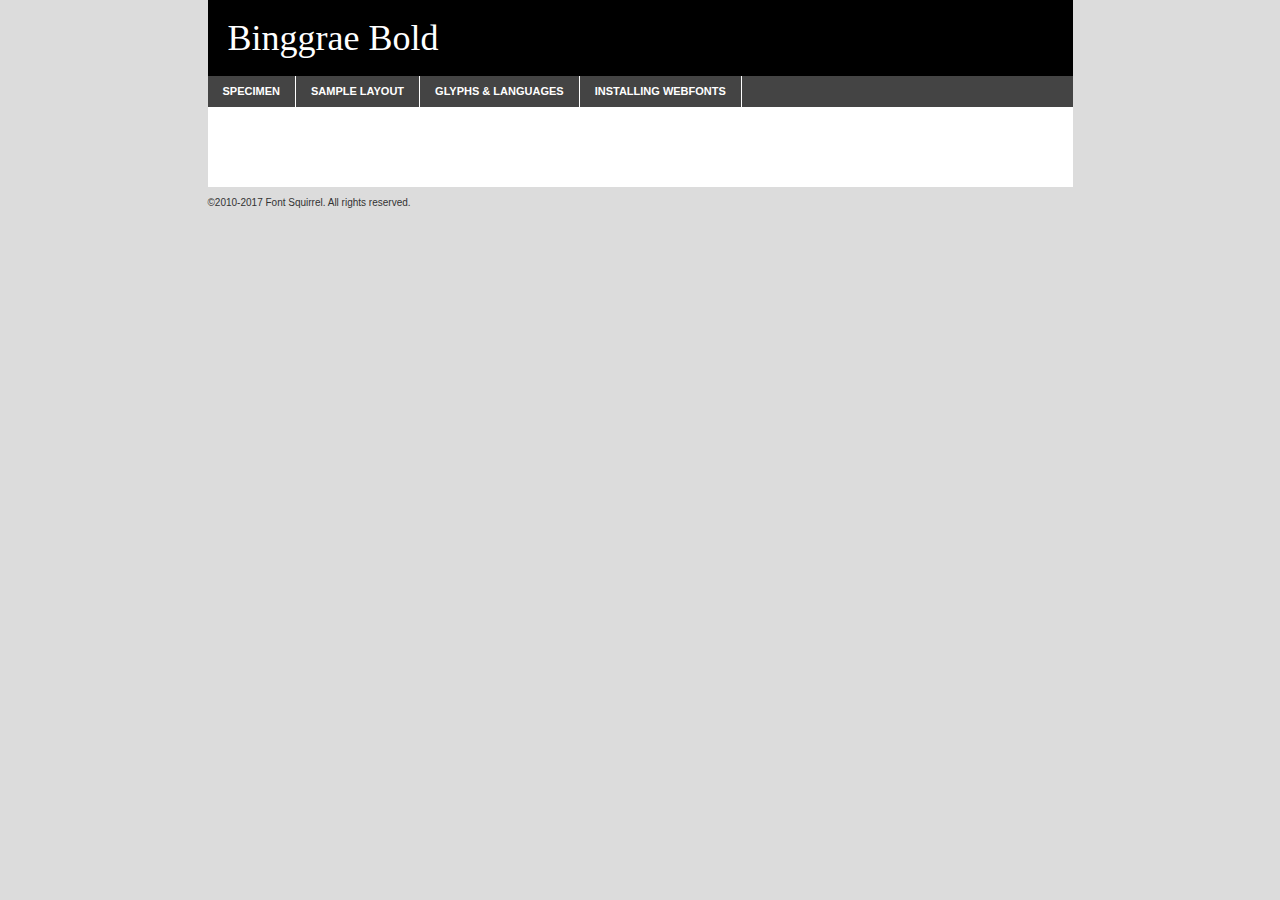
<file: css/font/binggrae-bold-demo.html>
<!DOCTYPE html PUBLIC "-//W3C//DTD XHTML 1.0 Transitional//EN"
        "http://www.w3.org/TR/xhtml1/DTD/xhtml1-transitional.dtd">

<html xmlns="http://www.w3.org/1999/xhtml" xml:lang="en" lang="en">
<head>
    <meta http-equiv="Content-Type" content="text/html; charset=utf-8"/>
    <script src="http://ajax.googleapis.com/ajax/libs/jquery/1.7.2/jquery.min.js" type="text/javascript" charset="utf-8"></script>
    <script type="text/javascript">
		(function($) {
			$.fn.easyTabs = function(option) {
				var param = jQuery.extend({ fadeSpeed: 'fast', defaultContent: 1, activeClass: 'active' }, option);
				$(this).each(function() {
					var thisId = '#' + this.id;
					if ( param.defaultContent == '' )
					{
						param.defaultContent = 1;
					}
					if ( typeof param.defaultContent == 'number' )
					{
						var defaultTab = $(thisId + ' .tabs li:eq(' + (param.defaultContent - 1) + ') a').attr('href').substr(1);
					}
					else
					{
						var defaultTab = param.defaultContent;
					}
					$(thisId + ' .tabs li a').each(function() {
						var tabToHide = $(this).attr('href').substr(1);
						$('#' + tabToHide).addClass('easytabs-tab-content');
					});
					hideAll();
					changeContent(defaultTab);

					function hideAll() {$(thisId + ' .easytabs-tab-content').hide();}

					function changeContent(tabId)
					{
						hideAll();
						$(thisId + ' .tabs li').removeClass(param.activeClass);
						$(thisId + ' .tabs li a[href=#' + tabId + ']').closest('li').addClass(param.activeClass);
						if ( param.fadeSpeed != 'none' )
						{
							$(thisId + ' #' + tabId).fadeIn(param.fadeSpeed);
						}
						else
						{
							$(thisId + ' #' + tabId).show();
						}
					}

					$(thisId + ' .tabs li').click(function() {
						var tabId = $(this).find('a').attr('href').substr(1);
						changeContent(tabId);
						return false;
					});
				});
			}
		})(jQuery);
    </script>
    <link rel="stylesheet" href="specimen_files/specimen_stylesheet.css" type="text/css" charset="utf-8"/>
    <link rel="stylesheet" href="stylesheet.css" type="text/css" charset="utf-8"/>

    <style type="text/css">
        		body {
			font-family: 'binggraebold';
        		}

            </style>

    <title>Binggrae Bold Specimen</title>


    <script type="text/javascript" charset="utf-8">
		$(document).ready(function() {
			$('#container').easyTabs({ defaultContent: 1 });
		});
    </script>
</head>

<body>
<div id="container">
    <div id="header">
		Binggrae Bold    </div>
    <ul class="tabs">
        <li><a href="#specimen">Specimen</a></li>
        <li><a href="#layout">Sample Layout</a></li>
		        <li><a href="#glyphs">Glyphs &amp; Languages</a></li>
        <li><a href="#installing">Installing Webfonts</a></li>

    </ul>

    <div id="main_content">


        <div id="specimen">

            <div class="section">
                <div class="grid12 firstcol">
                    <div class="huge">AaBb</div>
                </div>
            </div>

            <div class="section">
                <div class="glyph_range">A&#x200B;B&#x200b;C&#x200b;D&#x200b;E&#x200b;F&#x200b;G&#x200b;H&#x200b;I&#x200b;J&#x200b;K&#x200b;L&#x200b;M&#x200b;N&#x200b;O&#x200b;P&#x200b;Q&#x200b;R&#x200b;S&#x200b;T&#x200b;U&#x200b;V&#x200b;W&#x200b;X&#x200b;Y&#x200b;Z&#x200b;a&#x200b;b&#x200b;c&#x200b;d&#x200b;e&#x200b;f&#x200b;g&#x200b;h&#x200b;i&#x200b;j&#x200b;k&#x200b;l&#x200b;m&#x200b;n&#x200b;o&#x200b;p&#x200b;q&#x200b;r&#x200b;s&#x200b;t&#x200b;u&#x200b;v&#x200b;w&#x200b;x&#x200b;y&#x200b;z&#x200b;1&#x200b;2&#x200b;3&#x200b;4&#x200b;5&#x200b;6&#x200b;7&#x200b;8&#x200b;9&#x200b;0&#x200b;&amp;&#x200b;.&#x200b;,&#x200b;?&#x200b;!&#x200b;&#64;&#x200b;(&#x200b;)&#x200b;#&#x200b;$&#x200b;%&#x200b;*&#x200b;+&#x200b;-&#x200b;=&#x200b;:&#x200b;;</div>
            </div>
            <div class="section">
                <div class="grid12 firstcol">
                    <table class="sample_table">
                        <tr>
                            <td>10</td>
                            <td class="size10">abcdefghijklmnopqrstuvwxyzABCDEFGHIJKLMNOPQRSTUVWXYZ0123456789abcdefghijklmnopqrstuvwxyzABCDEFGHIJKLMNOPQRSTUVWXYZ0123456789abcdefghijklmnopqrstuvwxyzABCDEFGHIJKLMNOPQRSTUVWXYZ</td>
                        </tr>
                        <tr>
                            <td>11</td>
                            <td class="size11">abcdefghijklmnopqrstuvwxyzABCDEFGHIJKLMNOPQRSTUVWXYZ0123456789abcdefghijklmnopqrstuvwxyzABCDEFGHIJKLMNOPQRSTUVWXYZ0123456789abcdefghijklmnopqrstuvwxyzABCDEFGHIJKLMNOPQRSTUVWXYZ</td>
                        </tr>
                        <tr>
                            <td>12</td>
                            <td class="size12">abcdefghijklmnopqrstuvwxyzABCDEFGHIJKLMNOPQRSTUVWXYZ0123456789abcdefghijklmnopqrstuvwxyzABCDEFGHIJKLMNOPQRSTUVWXYZ0123456789abcdefghijklmnopqrstuvwxyzABCDEFGHIJKLMNOPQRSTUVWXYZ</td>
                        </tr>
                        <tr>
                            <td>13</td>
                            <td class="size13">abcdefghijklmnopqrstuvwxyzABCDEFGHIJKLMNOPQRSTUVWXYZ0123456789abcdefghijklmnopqrstuvwxyzABCDEFGHIJKLMNOPQRSTUVWXYZ0123456789abcdefghijklmnopqrstuvwxyzABCDEFGHIJKLMNOPQRSTUVWXYZ</td>
                        </tr>
                        <tr>
                            <td>14</td>
                            <td class="size14">abcdefghijklmnopqrstuvwxyzABCDEFGHIJKLMNOPQRSTUVWXYZ0123456789abcdefghijklmnopqrstuvwxyzABCDEFGHIJKLMNOPQRSTUVWXYZ0123456789abcdefghijklmnopqrstuvwxyzABCDEFGHIJKLMNOPQRSTUVWXYZ</td>
                        </tr>
                        <tr>
                            <td>16</td>
                            <td class="size16">abcdefghijklmnopqrstuvwxyzABCDEFGHIJKLMNOPQRSTUVWXYZ0123456789abcdefghijklmnopqrstuvwxyzABCDEFGHIJKLMNOPQRSTUVWXYZ</td>
                        </tr>
                        <tr>
                            <td>18</td>
                            <td class="size18">abcdefghijklmnopqrstuvwxyzABCDEFGHIJKLMNOPQRSTUVWXYZ0123456789abcdefghijklmnopqrstuvwxyzABCDEFGHIJKLMNOPQRSTUVWXYZ</td>
                        </tr>
                        <tr>
                            <td>20</td>
                            <td class="size20">abcdefghijklmnopqrstuvwxyzABCDEFGHIJKLMNOPQRSTUVWXYZ0123456789abcdefghijklmnopqrstuvwxyzABCDEFGHIJKLMNOPQRSTUVWXYZ</td>
                        </tr>
                        <tr>
                            <td>24</td>
                            <td class="size24">abcdefghijklmnopqrstuvwxyzABCDEFGHIJKLMNOPQRSTUVWXYZ0123456789abcdefghijklmnopqrstuvwxyzABCDEFGHIJKLMNOPQRSTUVWXYZ</td>
                        </tr>
                        <tr>
                            <td>30</td>
                            <td class="size30">abcdefghijklmnopqrstuvwxyzABCDEFGHIJKLMNOPQRSTUVWXYZ0123456789abcdefghijklmnopqrstuvwxyzABCDEFGHIJKLMNOPQRSTUVWXYZ</td>
                        </tr>
                        <tr>
                            <td>36</td>
                            <td class="size36">abcdefghijklmnopqrstuvwxyzABCDEFGHIJKLMNOPQRSTUVWXYZ0123456789abcdefghijklmnopqrstuvwxyzABCDEFGHIJKLMNOPQRSTUVWXYZ</td>
                        </tr>
                        <tr>
                            <td>48</td>
                            <td class="size48">abcdefghijklmnopqrstuvwxyzABCDEFGHIJKLMNOPQRSTUVWXYZ0123456789abcdefghijklmnopqrstuvwxyzABCDEFGHIJKLMNOPQRSTUVWXYZ</td>
                        </tr>
                        <tr>
                            <td>60</td>
                            <td class="size60">abcdefghijklmnopqrstuvwxyzABCDEFGHIJKLMNOPQRSTUVWXYZ0123456789abcdefghijklmnopqrstuvwxyzABCDEFGHIJKLMNOPQRSTUVWXYZ</td>
                        </tr>
                        <tr>
                            <td>72</td>
                            <td class="size72">abcdefghijklmnopqrstuvwxyzABCDEFGHIJKLMNOPQRSTUVWXYZ0123456789abcdefghijklmnopqrstuvwxyzABCDEFGHIJKLMNOPQRSTUVWXYZ</td>
                        </tr>
                        <tr>
                            <td>90</td>
                            <td class="size90">abcdefghijklmnopqrstuvwxyzABCDEFGHIJKLMNOPQRSTUVWXYZ0123456789abcdefghijklmnopqrstuvwxyzABCDEFGHIJKLMNOPQRSTUVWXYZ</td>
                        </tr>
                    </table>

                </div>

            </div>


            <div class="section" id="bodycomparison">


                <div id="xheight">
                    <div class="fontbody">&#x25FC;&#x25FC;&#x25FC;&#x25FC;&#x25FC;&#x25FC;&#x25FC;&#x25FC;&#x25FC;&#x25FC;&#x25FC;&#x25FC;&#x25FC;&#x25FC;&#x25FC;&#x25FC;&#x25FC;&#x25FC;&#x25FC;&#x25FC;&#x25FC;&#x25FC;&#x25FC;&#x25FC;&#x25FC;&#x25FC;&#x25FC;&#x25FC;&#x25FC;&#x25FC;&#x25FC;&#x25FC;&#x25FC;&#x25FC;&#x25FC;&#x25FC;&#x25FC;&#x25FC;&#x25FC;&#x25FC;&#x25FC;&#x25FC;&#x25FC;&#x25FC;&#x25FC;&#x25FC;&#x25FC;&#x25FC;&#x25FC;&#x25FC;&#x25FC;&#x25FC;&#x25FC;&#x25FC;&#x25FC;&#x25FC;&#x25FC;&#x25FC;&#x25FC;&#x25FC;&#x25FC;&#x25FC;&#x25FC;&#x25FC;&#x25FC;&#x25FC;&#x25FC;&#x25FC;&#x25FC;&#x25FC;&#x25FC;&#x25FC;&#x25FC;&#x25FC;&#x25FC;&#x25FC;&#x25FC;&#x25FC;&#x25FC;&#x25FC;&#x25FC;&#x25FC;&#x25FC;&#x25FC;&#x25FC;&#x25FC;&#x25FC;&#x25FC;&#x25FC;&#x25FC;&#x25FC;&#x25FC;&#x25FC;&#x25FC;&#x25FC;&#x25FC;&#x25FC;&#x25FC;&#x25FC;body</div>
                    <div class="arialbody">body</div>
                    <div class="verdanabody">body</div>
                    <div class="georgiabody">body</div>
                </div>
                <div class="fontbody" style="z-index:1">
                    body<span>Binggrae Bold</span>
                </div>
                <div class="arialbody" style="z-index:1">
                    body<span>Arial</span>
                </div>
                <div class="verdanabody" style="z-index:1">
                    body<span>Verdana</span>
                </div>
                <div class="georgiabody" style="z-index:1">
                    body<span>Georgia</span>
                </div>


            </div>


            <div class="section psample psample_row1" id="">

                <div class="grid2 firstcol">
                    <p class="size10"><span>10.</span>Aenean lacinia bibendum nulla sed consectetur. Fusce dapibus, tellus ac cursus commodo, tortor mauris condimentum nibh, ut fermentum massa justo sit amet risus. Nullam id dolor id nibh ultricies vehicula ut id elit. Cum sociis natoque penatibus et magnis dis parturient montes, nascetur ridiculus mus. Nulla vitae elit libero, a pharetra augue.</p>

                </div>
                <div class="grid3">
                    <p class="size11"><span>11.</span>Aenean lacinia bibendum nulla sed consectetur. Fusce dapibus, tellus ac cursus commodo, tortor mauris condimentum nibh, ut fermentum massa justo sit amet risus. Nullam id dolor id nibh ultricies vehicula ut id elit. Cum sociis natoque penatibus et magnis dis parturient montes, nascetur ridiculus mus. Nulla vitae elit libero, a pharetra augue.</p>

                </div>
                <div class="grid3">
                    <p class="size12"><span>12.</span>Aenean lacinia bibendum nulla sed consectetur. Fusce dapibus, tellus ac cursus commodo, tortor mauris condimentum nibh, ut fermentum massa justo sit amet risus. Nullam id dolor id nibh ultricies vehicula ut id elit. Cum sociis natoque penatibus et magnis dis parturient montes, nascetur ridiculus mus. Nulla vitae elit libero, a pharetra augue.</p>

                </div>
                <div class="grid4">
                    <p class="size13"><span>13.</span>Aenean lacinia bibendum nulla sed consectetur. Fusce dapibus, tellus ac cursus commodo, tortor mauris condimentum nibh, ut fermentum massa justo sit amet risus. Nullam id dolor id nibh ultricies vehicula ut id elit. Cum sociis natoque penatibus et magnis dis parturient montes, nascetur ridiculus mus. Nulla vitae elit libero, a pharetra augue.</p>

                </div>
                <div class="white_blend"></div>

            </div>
            <div class="section psample psample_row2" id="">
                <div class="grid3 firstcol">
                    <p class="size14"><span>14.</span>Aenean lacinia bibendum nulla sed consectetur. Fusce dapibus, tellus ac cursus commodo, tortor mauris condimentum nibh, ut fermentum massa justo sit amet risus. Nullam id dolor id nibh ultricies vehicula ut id elit. Cum sociis natoque penatibus et magnis dis parturient montes, nascetur ridiculus mus. Nulla vitae elit libero, a pharetra augue.</p>

                </div>
                <div class="grid4">
                    <p class="size16"><span>16.</span>Aenean lacinia bibendum nulla sed consectetur. Fusce dapibus, tellus ac cursus commodo, tortor mauris condimentum nibh, ut fermentum massa justo sit amet risus. Nullam id dolor id nibh ultricies vehicula ut id elit. Cum sociis natoque penatibus et magnis dis parturient montes, nascetur ridiculus mus. Nulla vitae elit libero, a pharetra augue.</p>

                </div>
                <div class="grid5">
                    <p class="size18"><span>18.</span>Aenean lacinia bibendum nulla sed consectetur. Fusce dapibus, tellus ac cursus commodo, tortor mauris condimentum nibh, ut fermentum massa justo sit amet risus. Nullam id dolor id nibh ultricies vehicula ut id elit. Cum sociis natoque penatibus et magnis dis parturient montes, nascetur ridiculus mus. Nulla vitae elit libero, a pharetra augue.</p>

                </div>

                <div class="white_blend"></div>

            </div>

            <div class="section psample psample_row3" id="">
                <div class="grid5 firstcol">
                    <p class="size20"><span>20.</span>Aenean lacinia bibendum nulla sed consectetur. Fusce dapibus, tellus ac cursus commodo, tortor mauris condimentum nibh, ut fermentum massa justo sit amet risus. Nullam id dolor id nibh ultricies vehicula ut id elit. Cum sociis natoque penatibus et magnis dis parturient montes, nascetur ridiculus mus. Nulla vitae elit libero, a pharetra augue.</p>
                </div>
                <div class="grid7">
                    <p class="size24"><span>24.</span>Aenean lacinia bibendum nulla sed consectetur. Fusce dapibus, tellus ac cursus commodo, tortor mauris condimentum nibh, ut fermentum massa justo sit amet risus. Nullam id dolor id nibh ultricies vehicula ut id elit. Cum sociis natoque penatibus et magnis dis parturient montes, nascetur ridiculus mus. Nulla vitae elit libero, a pharetra augue.</p>
                </div>

                <div class="white_blend"></div>

            </div>

            <div class="section psample psample_row4" id="">
                <div class="grid12 firstcol">
                    <p class="size30"><span>30.</span>Aenean lacinia bibendum nulla sed consectetur. Fusce dapibus, tellus ac cursus commodo, tortor mauris condimentum nibh, ut fermentum massa justo sit amet risus. Nullam id dolor id nibh ultricies vehicula ut id elit. Cum sociis natoque penatibus et magnis dis parturient montes, nascetur ridiculus mus. Nulla vitae elit libero, a pharetra augue.</p>
                </div>
                <div class="white_blend"></div>

            </div>


            <div class="section psample psample_row1 fullreverse">
                <div class="grid2 firstcol">
                    <p class="size10"><span>10.</span>Aenean lacinia bibendum nulla sed consectetur. Fusce dapibus, tellus ac cursus commodo, tortor mauris condimentum nibh, ut fermentum massa justo sit amet risus. Nullam id dolor id nibh ultricies vehicula ut id elit. Cum sociis natoque penatibus et magnis dis parturient montes, nascetur ridiculus mus. Nulla vitae elit libero, a pharetra augue.</p>

                </div>
                <div class="grid3">
                    <p class="size11"><span>11.</span>Aenean lacinia bibendum nulla sed consectetur. Fusce dapibus, tellus ac cursus commodo, tortor mauris condimentum nibh, ut fermentum massa justo sit amet risus. Nullam id dolor id nibh ultricies vehicula ut id elit. Cum sociis natoque penatibus et magnis dis parturient montes, nascetur ridiculus mus. Nulla vitae elit libero, a pharetra augue.</p>

                </div>
                <div class="grid3">
                    <p class="size12"><span>12.</span>Aenean lacinia bibendum nulla sed consectetur. Fusce dapibus, tellus ac cursus commodo, tortor mauris condimentum nibh, ut fermentum massa justo sit amet risus. Nullam id dolor id nibh ultricies vehicula ut id elit. Cum sociis natoque penatibus et magnis dis parturient montes, nascetur ridiculus mus. Nulla vitae elit libero, a pharetra augue.</p>

                </div>
                <div class="grid4">
                    <p class="size13"><span>13.</span>Aenean lacinia bibendum nulla sed consectetur. Fusce dapibus, tellus ac cursus commodo, tortor mauris condimentum nibh, ut fermentum massa justo sit amet risus. Nullam id dolor id nibh ultricies vehicula ut id elit. Cum sociis natoque penatibus et magnis dis parturient montes, nascetur ridiculus mus. Nulla vitae elit libero, a pharetra augue.</p>

                </div>
                <div class="black_blend"></div>

            </div>

            <div class="section psample psample_row2 fullreverse">
                <div class="grid3 firstcol">
                    <p class="size14"><span>14.</span>Aenean lacinia bibendum nulla sed consectetur. Fusce dapibus, tellus ac cursus commodo, tortor mauris condimentum nibh, ut fermentum massa justo sit amet risus. Nullam id dolor id nibh ultricies vehicula ut id elit. Cum sociis natoque penatibus et magnis dis parturient montes, nascetur ridiculus mus. Nulla vitae elit libero, a pharetra augue.</p>

                </div>
                <div class="grid4">
                    <p class="size16"><span>16.</span>Aenean lacinia bibendum nulla sed consectetur. Fusce dapibus, tellus ac cursus commodo, tortor mauris condimentum nibh, ut fermentum massa justo sit amet risus. Nullam id dolor id nibh ultricies vehicula ut id elit. Cum sociis natoque penatibus et magnis dis parturient montes, nascetur ridiculus mus. Nulla vitae elit libero, a pharetra augue.</p>

                </div>
                <div class="grid5">
                    <p class="size18"><span>18.</span>Aenean lacinia bibendum nulla sed consectetur. Fusce dapibus, tellus ac cursus commodo, tortor mauris condimentum nibh, ut fermentum massa justo sit amet risus. Nullam id dolor id nibh ultricies vehicula ut id elit. Cum sociis natoque penatibus et magnis dis parturient montes, nascetur ridiculus mus. Nulla vitae elit libero, a pharetra augue.</p>

                </div>
                <div class="black_blend"></div>

            </div>

            <div class="section psample fullreverse psample_row3" id="">
                <div class="grid5 firstcol">
                    <p class="size20"><span>20.</span>Aenean lacinia bibendum nulla sed consectetur. Fusce dapibus, tellus ac cursus commodo, tortor mauris condimentum nibh, ut fermentum massa justo sit amet risus. Nullam id dolor id nibh ultricies vehicula ut id elit. Cum sociis natoque penatibus et magnis dis parturient montes, nascetur ridiculus mus. Nulla vitae elit libero, a pharetra augue.</p>
                </div>
                <div class="grid7">
                    <p class="size24"><span>24.</span>Aenean lacinia bibendum nulla sed consectetur. Fusce dapibus, tellus ac cursus commodo, tortor mauris condimentum nibh, ut fermentum massa justo sit amet risus. Nullam id dolor id nibh ultricies vehicula ut id elit. Cum sociis natoque penatibus et magnis dis parturient montes, nascetur ridiculus mus. Nulla vitae elit libero, a pharetra augue.</p>
                </div>

                <div class="black_blend"></div>

            </div>

            <div class="section psample fullreverse psample_row4" id="" style="border-bottom: 20px #000 solid;">
                <div class="grid12 firstcol">
                    <p class="size30"><span>30.</span>Aenean lacinia bibendum nulla sed consectetur. Fusce dapibus, tellus ac cursus commodo, tortor mauris condimentum nibh, ut fermentum massa justo sit amet risus. Nullam id dolor id nibh ultricies vehicula ut id elit. Cum sociis natoque penatibus et magnis dis parturient montes, nascetur ridiculus mus. Nulla vitae elit libero, a pharetra augue.</p>
                </div>
                <div class="black_blend"></div>

            </div>


        </div>

        <div id="layout">

            <div class="section">

                <div class="grid12 firstcol">
                    <h1>Lorem Ipsum Dolor</h1>
                    <h2>Etiam porta sem malesuada magna mollis euismod</h2>

                    <p class="byline">By <a href="#link">Aenean Lacinia</a></p>
                </div>
            </div>
            <div class="section">
                <div class="grid8 firstcol">
                    <p class="large">Donec sed odio dui. Morbi leo risus, porta ac consectetur ac, vestibulum at eros. Fusce dapibus, tellus ac cursus commodo, tortor mauris condimentum nibh, ut fermentum massa justo sit amet risus. </p>


                    <h3>Pellentesque ornare sem</h3>

                    <p>Maecenas sed diam eget risus varius blandit sit amet non magna. Maecenas faucibus mollis interdum. Donec ullamcorper nulla non metus auctor fringilla. Nullam id dolor id nibh ultricies vehicula ut id elit. Nullam id dolor id nibh ultricies vehicula ut id elit. </p>

                    <p>Aenean eu leo quam. Pellentesque ornare sem lacinia quam venenatis vestibulum. Lorem ipsum dolor sit amet, consectetur adipiscing elit. Cum sociis natoque penatibus et magnis dis parturient montes, nascetur ridiculus mus. </p>

                    <p>Nulla vitae elit libero, a pharetra augue. Praesent commodo cursus magna, vel scelerisque nisl consectetur et. Aenean lacinia bibendum nulla sed consectetur. </p>

                    <p>Nullam quis risus eget urna mollis ornare vel eu leo. Nullam quis risus eget urna mollis ornare vel eu leo. Maecenas sed diam eget risus varius blandit sit amet non magna. Donec ullamcorper nulla non metus auctor fringilla. </p>

                    <h3>Cras mattis consectetur</h3>

                    <p>Aenean eu leo quam. Pellentesque ornare sem lacinia quam venenatis vestibulum. Aenean lacinia bibendum nulla sed consectetur. Integer posuere erat a ante venenatis dapibus posuere velit aliquet. Cras mattis consectetur purus sit amet fermentum. </p>

                    <p>Nullam id dolor id nibh ultricies vehicula ut id elit. Nullam quis risus eget urna mollis ornare vel eu leo. Cras mattis consectetur purus sit amet fermentum.</p>
                </div>

                <div class="grid4 sidebar">

                    <div class="box reverse">
                        <p class="last">Nullam quis risus eget urna mollis ornare vel eu leo. Donec ullamcorper nulla non metus auctor fringilla. Cras mattis consectetur purus sit amet fermentum. Sed posuere consectetur est at lobortis. Lorem ipsum dolor sit amet, consectetur adipiscing elit. </p>
                    </div>

                    <p class="caption">Maecenas sed diam eget risus varius.</p>

                    <p>Vestibulum id ligula porta felis euismod semper. Integer posuere erat a ante venenatis dapibus posuere velit aliquet. Vestibulum id ligula porta felis euismod semper. Sed posuere consectetur est at lobortis. Maecenas sed diam eget risus varius blandit sit amet non magna. Fusce dapibus, tellus ac cursus commodo, tortor mauris condimentum nibh, ut fermentum massa justo sit amet risus. </p>


                    <p>Duis mollis, est non commodo luctus, nisi erat porttitor ligula, eget lacinia odio sem nec elit. Aenean lacinia bibendum nulla sed consectetur. Vivamus sagittis lacus vel augue laoreet rutrum faucibus dolor auctor. Aenean lacinia bibendum nulla sed consectetur. Nullam quis risus eget urna mollis ornare vel eu leo. </p>

                    <p>Praesent commodo cursus magna, vel scelerisque nisl consectetur et. Donec ullamcorper nulla non metus auctor fringilla. Maecenas faucibus mollis interdum. Fusce dapibus, tellus ac cursus commodo, tortor mauris condimentum nibh, ut fermentum massa justo sit amet risus. </p>

                </div>
            </div>

        </div>


		

        <div id="glyphs">
            <div class="section">
                <div class="grid12 firstcol">

                    <h1>Language Support</h1>
                    <p>The subset of Binggrae Bold in this kit supports the following languages:<br/>

						Demo                    </p>
                    <h1>Glyph Chart</h1>
                    <p>The subset of Binggrae Bold in this kit includes all the glyphs listed below. Unicode entities are included above each glyph to help you insert individual characters into your layout.</p>
                    <div id="glyph_chart">

																				                                <div><p>&amp;#13;</p>&#13;</div>
																				                                <div><p>&amp;#33;</p>&#33;</div>
																				                                <div><p>&amp;#34;</p>&#34;</div>
																				                                <div><p>&amp;#35;</p>&#35;</div>
																				                                <div><p>&amp;#36;</p>&#36;</div>
																				                                <div><p>&amp;#37;</p>&#37;</div>
																				                                <div><p>&amp;#38;</p>&#38;</div>
																				                                <div><p>&amp;#39;</p>&#39;</div>
																				                                <div><p>&amp;#40;</p>&#40;</div>
																				                                <div><p>&amp;#41;</p>&#41;</div>
																				                                <div><p>&amp;#42;</p>&#42;</div>
																				                                <div><p>&amp;#43;</p>&#43;</div>
																				                                <div><p>&amp;#44;</p>&#44;</div>
																				                                <div><p>&amp;#45;</p>&#45;</div>
																				                                <div><p>&amp;#46;</p>&#46;</div>
																				                                <div><p>&amp;#47;</p>&#47;</div>
																				                                <div><p>&amp;#48;</p>&#48;</div>
																				                                <div><p>&amp;#49;</p>&#49;</div>
																				                                <div><p>&amp;#50;</p>&#50;</div>
																				                                <div><p>&amp;#51;</p>&#51;</div>
																				                                <div><p>&amp;#52;</p>&#52;</div>
																				                                <div><p>&amp;#53;</p>&#53;</div>
																				                                <div><p>&amp;#54;</p>&#54;</div>
																				                                <div><p>&amp;#55;</p>&#55;</div>
																				                                <div><p>&amp;#56;</p>&#56;</div>
																				                                <div><p>&amp;#57;</p>&#57;</div>
																				                                <div><p>&amp;#58;</p>&#58;</div>
																				                                <div><p>&amp;#59;</p>&#59;</div>
																				                                <div><p>&amp;#60;</p>&#60;</div>
																				                                <div><p>&amp;#61;</p>&#61;</div>
																				                                <div><p>&amp;#62;</p>&#62;</div>
																				                                <div><p>&amp;#63;</p>&#63;</div>
																				                                <div><p>&amp;#64;</p>&#64;</div>
																				                                <div><p>&amp;#65;</p>&#65;</div>
																				                                <div><p>&amp;#66;</p>&#66;</div>
																				                                <div><p>&amp;#67;</p>&#67;</div>
																				                                <div><p>&amp;#68;</p>&#68;</div>
																				                                <div><p>&amp;#69;</p>&#69;</div>
																				                                <div><p>&amp;#70;</p>&#70;</div>
																				                                <div><p>&amp;#71;</p>&#71;</div>
																				                                <div><p>&amp;#72;</p>&#72;</div>
																				                                <div><p>&amp;#73;</p>&#73;</div>
																				                                <div><p>&amp;#74;</p>&#74;</div>
																				                                <div><p>&amp;#75;</p>&#75;</div>
																				                                <div><p>&amp;#76;</p>&#76;</div>
																				                                <div><p>&amp;#77;</p>&#77;</div>
																				                                <div><p>&amp;#78;</p>&#78;</div>
																				                                <div><p>&amp;#79;</p>&#79;</div>
																				                                <div><p>&amp;#80;</p>&#80;</div>
																				                                <div><p>&amp;#81;</p>&#81;</div>
																				                                <div><p>&amp;#82;</p>&#82;</div>
																				                                <div><p>&amp;#83;</p>&#83;</div>
																				                                <div><p>&amp;#84;</p>&#84;</div>
																				                                <div><p>&amp;#85;</p>&#85;</div>
																				                                <div><p>&amp;#86;</p>&#86;</div>
																				                                <div><p>&amp;#87;</p>&#87;</div>
																				                                <div><p>&amp;#88;</p>&#88;</div>
																				                                <div><p>&amp;#89;</p>&#89;</div>
																				                                <div><p>&amp;#90;</p>&#90;</div>
																				                                <div><p>&amp;#91;</p>&#91;</div>
																				                                <div><p>&amp;#92;</p>&#92;</div>
																				                                <div><p>&amp;#93;</p>&#93;</div>
																				                                <div><p>&amp;#94;</p>&#94;</div>
																				                                <div><p>&amp;#95;</p>&#95;</div>
																				                                <div><p>&amp;#96;</p>&#96;</div>
																				                                <div><p>&amp;#97;</p>&#97;</div>
																				                                <div><p>&amp;#98;</p>&#98;</div>
																				                                <div><p>&amp;#99;</p>&#99;</div>
																				                                <div><p>&amp;#100;</p>&#100;</div>
																				                                <div><p>&amp;#101;</p>&#101;</div>
																				                                <div><p>&amp;#102;</p>&#102;</div>
																				                                <div><p>&amp;#103;</p>&#103;</div>
																				                                <div><p>&amp;#104;</p>&#104;</div>
																				                                <div><p>&amp;#105;</p>&#105;</div>
																				                                <div><p>&amp;#106;</p>&#106;</div>
																				                                <div><p>&amp;#107;</p>&#107;</div>
																				                                <div><p>&amp;#108;</p>&#108;</div>
																				                                <div><p>&amp;#109;</p>&#109;</div>
																				                                <div><p>&amp;#110;</p>&#110;</div>
																				                                <div><p>&amp;#111;</p>&#111;</div>
																				                                <div><p>&amp;#112;</p>&#112;</div>
																				                                <div><p>&amp;#113;</p>&#113;</div>
																				                                <div><p>&amp;#114;</p>&#114;</div>
																				                                <div><p>&amp;#115;</p>&#115;</div>
																				                                <div><p>&amp;#116;</p>&#116;</div>
																				                                <div><p>&amp;#117;</p>&#117;</div>
																				                                <div><p>&amp;#118;</p>&#118;</div>
																				                                <div><p>&amp;#119;</p>&#119;</div>
																				                                <div><p>&amp;#120;</p>&#120;</div>
																				                                <div><p>&amp;#121;</p>&#121;</div>
																				                                <div><p>&amp;#122;</p>&#122;</div>
																				                                <div><p>&amp;#123;</p>&#123;</div>
																				                                <div><p>&amp;#124;</p>&#124;</div>
																				                                <div><p>&amp;#125;</p>&#125;</div>
																				                                <div><p>&amp;#126;</p>&#126;</div>
																				                                <div><p>&amp;#160;</p>&#160;</div>
																				                                <div><p>&amp;#161;</p>&#161;</div>
																				                                <div><p>&amp;#164;</p>&#164;</div>
																				                                <div><p>&amp;#167;</p>&#167;</div>
																				                                <div><p>&amp;#168;</p>&#168;</div>
																				                                <div><p>&amp;#169;</p>&#169;</div>
																				                                <div><p>&amp;#170;</p>&#170;</div>
																				                                <div><p>&amp;#173;</p>&#173;</div>
																				                                <div><p>&amp;#174;</p>&#174;</div>
																				                                <div><p>&amp;#176;</p>&#176;</div>
																				                                <div><p>&amp;#177;</p>&#177;</div>
																				                                <div><p>&amp;#178;</p>&#178;</div>
																				                                <div><p>&amp;#179;</p>&#179;</div>
																				                                <div><p>&amp;#180;</p>&#180;</div>
																				                                <div><p>&amp;#182;</p>&#182;</div>
																				                                <div><p>&amp;#184;</p>&#184;</div>
																				                                <div><p>&amp;#185;</p>&#185;</div>
																				                                <div><p>&amp;#186;</p>&#186;</div>
																				                                <div><p>&amp;#188;</p>&#188;</div>
																				                                <div><p>&amp;#189;</p>&#189;</div>
																				                                <div><p>&amp;#190;</p>&#190;</div>
																				                                <div><p>&amp;#191;</p>&#191;</div>
																				                                <div><p>&amp;#198;</p>&#198;</div>
																				                                <div><p>&amp;#208;</p>&#208;</div>
																				                                <div><p>&amp;#215;</p>&#215;</div>
																				                                <div><p>&amp;#216;</p>&#216;</div>
																				                                <div><p>&amp;#222;</p>&#222;</div>
																				                                <div><p>&amp;#223;</p>&#223;</div>
																				                                <div><p>&amp;#230;</p>&#230;</div>
																				                                <div><p>&amp;#240;</p>&#240;</div>
																				                                <div><p>&amp;#247;</p>&#247;</div>
																				                                <div><p>&amp;#248;</p>&#248;</div>
																				                                <div><p>&amp;#254;</p>&#254;</div>
																				                                <div><p>&amp;#338;</p>&#338;</div>
																				                                <div><p>&amp;#339;</p>&#339;</div>
																				                                <div><p>&amp;#732;</p>&#732;</div>
																				                                <div><p>&amp;#8192;</p>&#8192;</div>
																				                                <div><p>&amp;#8193;</p>&#8193;</div>
																				                                <div><p>&amp;#8194;</p>&#8194;</div>
																				                                <div><p>&amp;#8195;</p>&#8195;</div>
																				                                <div><p>&amp;#8196;</p>&#8196;</div>
																				                                <div><p>&amp;#8197;</p>&#8197;</div>
																				                                <div><p>&amp;#8198;</p>&#8198;</div>
																				                                <div><p>&amp;#8199;</p>&#8199;</div>
																				                                <div><p>&amp;#8200;</p>&#8200;</div>
																				                                <div><p>&amp;#8201;</p>&#8201;</div>
																				                                <div><p>&amp;#8202;</p>&#8202;</div>
																				                                <div><p>&amp;#8208;</p>&#8208;</div>
																				                                <div><p>&amp;#8209;</p>&#8209;</div>
																				                                <div><p>&amp;#8210;</p>&#8210;</div>
																				                                <div><p>&amp;#8211;</p>&#8211;</div>
																				                                <div><p>&amp;#8212;</p>&#8212;</div>
																				                                <div><p>&amp;#8216;</p>&#8216;</div>
																				                                <div><p>&amp;#8217;</p>&#8217;</div>
																				                                <div><p>&amp;#8220;</p>&#8220;</div>
																				                                <div><p>&amp;#8221;</p>&#8221;</div>
																				                                <div><p>&amp;#8239;</p>&#8239;</div>
																				                                <div><p>&amp;#8287;</p>&#8287;</div>
																				                                <div><p>&amp;#8364;</p>&#8364;</div>
																				                                <div><p>&amp;#8482;</p>&#8482;</div>
																				                                <div><p>&amp;#9724;</p>&#9724;</div>
																																													                    </div>
                </div>


            </div>
        </div>


        <div id="specs">

        </div>

        <div id="installing">
            <div class="section">
                <div class="grid7 firstcol">
                    <h1>Installing Webfonts</h1>

                    <p>Webfonts are supported by all major browser platforms but not all in the same way. There are currently four different font formats that must be included in order to target all browsers. This includes TTF, WOFF, EOT and SVG.</p>

                    <h2>1. Upload your webfonts</h2>
                    <p>You must upload your webfont kit to your website. They should be in or near the same directory as your CSS files.</p>

                    <h2>2. Include the webfont stylesheet</h2>
                    <p>A special CSS @font-face declaration helps the various browsers select the appropriate font it needs without causing you a bunch of headaches. Learn more about this syntax by reading the <a href="https://www.fontspring.com/blog/further-hardening-of-the-bulletproof-syntax">Fontspring blog post</a> about it. The code for it is as follows:</p>


                    <code>
                        @font-face{
                        font-family: 'MyWebFont';
                        src: url('WebFont.eot');
                        src: url('WebFont.eot?#iefix') format('embedded-opentype'),
                        url('WebFont.woff') format('woff'),
                        url('WebFont.ttf') format('truetype'),
                        url('WebFont.svg#webfont') format('svg');
                        }
                    </code>

                    <p>We've already gone ahead and generated the code for you. All you have to do is link to the stylesheet in your HTML, like this:</p>
                    <code>&lt;link rel=&quot;stylesheet&quot; href=&quot;stylesheet.css&quot; type=&quot;text/css&quot; charset=&quot;utf-8&quot; /&gt;</code>

                    <h2>3. Modify your own stylesheet</h2>
                    <p>To take advantage of your new fonts, you must tell your stylesheet to use them. Look at the original @font-face declaration above and find the property called "font-family." The name linked there will be what you use to reference the font. Prepend that webfont name to the font stack in the "font-family" property, inside the selector you want to change. For example:</p>
                    <code>p { font-family: 'WebFont', Arial, sans-serif; }</code>

                    <h2>4. Test</h2>
                    <p>Getting webfonts to work cross-browser <em>can</em> be tricky. Use the information in the sidebar to help you if you find that fonts aren't loading in a particular browser.</p>
                </div>

                <div class="grid5 sidebar">
                    <div class="box">
                        <h2>Troubleshooting<br/>Font-Face Problems</h2>
                        <p>Having trouble getting your webfonts to load in your new website? Here are some tips to sort out what might be the problem.</p>

                        <h3>Fonts not showing in any browser</h3>

                        <p>This sounds like you need to work on the plumbing. You either did not upload the fonts to the correct directory, or you did not link the fonts properly in the CSS. If you've confirmed that all this is correct and you still have a problem, take a look at your .htaccess file and see if requests are getting intercepted.</p>

                        <h3>Fonts not loading in iPhone or iPad</h3>

                        <p>The most common problem here is that you are serving the fonts from an IIS server. IIS refuses to serve files that have unknown MIME types. If that is the case, you must set the MIME type for SVG to "image/svg+xml" in the server settings. Follow these instructions from Microsoft if you need help.</p>

                        <h3>Fonts not loading in Firefox</h3>

                        <p>The primary reason for this failure? You are still using a version Firefox older than 3.5. So upgrade already! If that isn't it, then you are very likely serving fonts from a different domain. Firefox requires that all font assets be served from the same domain. Lastly it is possible that you need to add WOFF to your list of MIME types (if you are serving via IIS.)</p>

                        <h3>Fonts not loading in IE</h3>

                        <p>Are you looking at Internet Explorer on an actual Windows machine or are you cheating by using a service like Adobe BrowserLab? Many of these screenshot services do not render @font-face for IE. Best to test it on a real machine.</p>

                        <h3>Fonts not loading in IE9</h3>

                        <p>IE9, like Firefox, requires that fonts be served from the same domain as the website. Make sure that is the case.</p>
                    </div>
                </div>
            </div>

        </div>

    </div>
    <div id="footer">
        <p>&copy;2010-2017 Font Squirrel. All rights reserved.</p>
    </div>
</div>
</body>
</html>
</file>
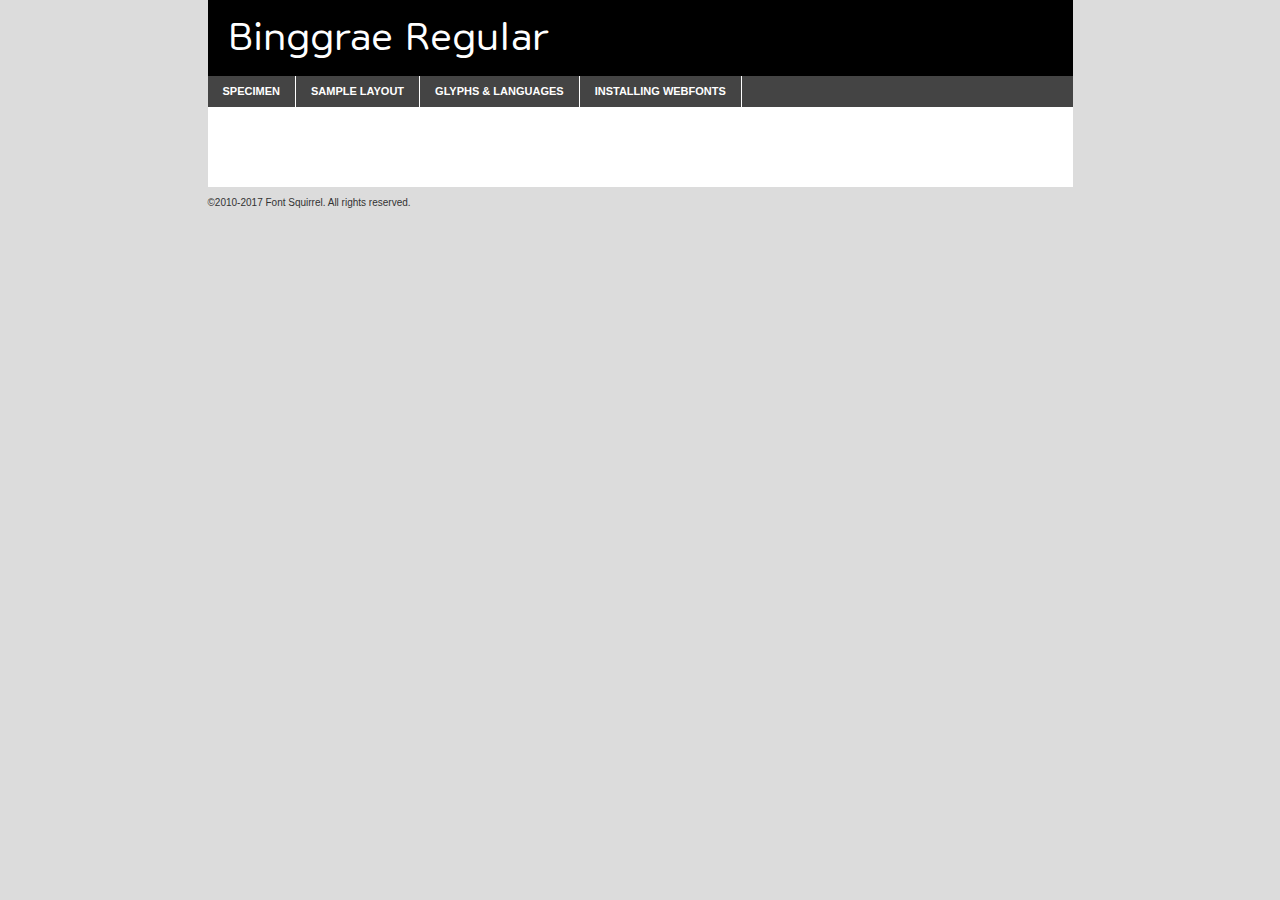
<file: css/font/binggrae-demo.html>
<!DOCTYPE html PUBLIC "-//W3C//DTD XHTML 1.0 Transitional//EN"
        "http://www.w3.org/TR/xhtml1/DTD/xhtml1-transitional.dtd">

<html xmlns="http://www.w3.org/1999/xhtml" xml:lang="en" lang="en">
<head>
    <meta http-equiv="Content-Type" content="text/html; charset=utf-8"/>
    <script src="http://ajax.googleapis.com/ajax/libs/jquery/1.7.2/jquery.min.js" type="text/javascript" charset="utf-8"></script>
    <script type="text/javascript">
		(function($) {
			$.fn.easyTabs = function(option) {
				var param = jQuery.extend({ fadeSpeed: 'fast', defaultContent: 1, activeClass: 'active' }, option);
				$(this).each(function() {
					var thisId = '#' + this.id;
					if ( param.defaultContent == '' )
					{
						param.defaultContent = 1;
					}
					if ( typeof param.defaultContent == 'number' )
					{
						var defaultTab = $(thisId + ' .tabs li:eq(' + (param.defaultContent - 1) + ') a').attr('href').substr(1);
					}
					else
					{
						var defaultTab = param.defaultContent;
					}
					$(thisId + ' .tabs li a').each(function() {
						var tabToHide = $(this).attr('href').substr(1);
						$('#' + tabToHide).addClass('easytabs-tab-content');
					});
					hideAll();
					changeContent(defaultTab);

					function hideAll() {$(thisId + ' .easytabs-tab-content').hide();}

					function changeContent(tabId)
					{
						hideAll();
						$(thisId + ' .tabs li').removeClass(param.activeClass);
						$(thisId + ' .tabs li a[href=#' + tabId + ']').closest('li').addClass(param.activeClass);
						if ( param.fadeSpeed != 'none' )
						{
							$(thisId + ' #' + tabId).fadeIn(param.fadeSpeed);
						}
						else
						{
							$(thisId + ' #' + tabId).show();
						}
					}

					$(thisId + ' .tabs li').click(function() {
						var tabId = $(this).find('a').attr('href').substr(1);
						changeContent(tabId);
						return false;
					});
				});
			}
		})(jQuery);
    </script>
    <link rel="stylesheet" href="specimen_files/specimen_stylesheet.css" type="text/css" charset="utf-8"/>
    <link rel="stylesheet" href="stylesheet.css" type="text/css" charset="utf-8"/>

    <style type="text/css">
        		body {
			font-family: 'binggraeregular';
        		}

            </style>

    <title>Binggrae Regular Specimen</title>


    <script type="text/javascript" charset="utf-8">
		$(document).ready(function() {
			$('#container').easyTabs({ defaultContent: 1 });
		});
    </script>
</head>

<body>
<div id="container">
    <div id="header">
		Binggrae Regular    </div>
    <ul class="tabs">
        <li><a href="#specimen">Specimen</a></li>
        <li><a href="#layout">Sample Layout</a></li>
		        <li><a href="#glyphs">Glyphs &amp; Languages</a></li>
        <li><a href="#installing">Installing Webfonts</a></li>

    </ul>

    <div id="main_content">


        <div id="specimen">

            <div class="section">
                <div class="grid12 firstcol">
                    <div class="huge">AaBb</div>
                </div>
            </div>

            <div class="section">
                <div class="glyph_range">A&#x200B;B&#x200b;C&#x200b;D&#x200b;E&#x200b;F&#x200b;G&#x200b;H&#x200b;I&#x200b;J&#x200b;K&#x200b;L&#x200b;M&#x200b;N&#x200b;O&#x200b;P&#x200b;Q&#x200b;R&#x200b;S&#x200b;T&#x200b;U&#x200b;V&#x200b;W&#x200b;X&#x200b;Y&#x200b;Z&#x200b;a&#x200b;b&#x200b;c&#x200b;d&#x200b;e&#x200b;f&#x200b;g&#x200b;h&#x200b;i&#x200b;j&#x200b;k&#x200b;l&#x200b;m&#x200b;n&#x200b;o&#x200b;p&#x200b;q&#x200b;r&#x200b;s&#x200b;t&#x200b;u&#x200b;v&#x200b;w&#x200b;x&#x200b;y&#x200b;z&#x200b;1&#x200b;2&#x200b;3&#x200b;4&#x200b;5&#x200b;6&#x200b;7&#x200b;8&#x200b;9&#x200b;0&#x200b;&amp;&#x200b;.&#x200b;,&#x200b;?&#x200b;!&#x200b;&#64;&#x200b;(&#x200b;)&#x200b;#&#x200b;$&#x200b;%&#x200b;*&#x200b;+&#x200b;-&#x200b;=&#x200b;:&#x200b;;</div>
            </div>
            <div class="section">
                <div class="grid12 firstcol">
                    <table class="sample_table">
                        <tr>
                            <td>10</td>
                            <td class="size10">abcdefghijklmnopqrstuvwxyzABCDEFGHIJKLMNOPQRSTUVWXYZ0123456789abcdefghijklmnopqrstuvwxyzABCDEFGHIJKLMNOPQRSTUVWXYZ0123456789abcdefghijklmnopqrstuvwxyzABCDEFGHIJKLMNOPQRSTUVWXYZ</td>
                        </tr>
                        <tr>
                            <td>11</td>
                            <td class="size11">abcdefghijklmnopqrstuvwxyzABCDEFGHIJKLMNOPQRSTUVWXYZ0123456789abcdefghijklmnopqrstuvwxyzABCDEFGHIJKLMNOPQRSTUVWXYZ0123456789abcdefghijklmnopqrstuvwxyzABCDEFGHIJKLMNOPQRSTUVWXYZ</td>
                        </tr>
                        <tr>
                            <td>12</td>
                            <td class="size12">abcdefghijklmnopqrstuvwxyzABCDEFGHIJKLMNOPQRSTUVWXYZ0123456789abcdefghijklmnopqrstuvwxyzABCDEFGHIJKLMNOPQRSTUVWXYZ0123456789abcdefghijklmnopqrstuvwxyzABCDEFGHIJKLMNOPQRSTUVWXYZ</td>
                        </tr>
                        <tr>
                            <td>13</td>
                            <td class="size13">abcdefghijklmnopqrstuvwxyzABCDEFGHIJKLMNOPQRSTUVWXYZ0123456789abcdefghijklmnopqrstuvwxyzABCDEFGHIJKLMNOPQRSTUVWXYZ0123456789abcdefghijklmnopqrstuvwxyzABCDEFGHIJKLMNOPQRSTUVWXYZ</td>
                        </tr>
                        <tr>
                            <td>14</td>
                            <td class="size14">abcdefghijklmnopqrstuvwxyzABCDEFGHIJKLMNOPQRSTUVWXYZ0123456789abcdefghijklmnopqrstuvwxyzABCDEFGHIJKLMNOPQRSTUVWXYZ0123456789abcdefghijklmnopqrstuvwxyzABCDEFGHIJKLMNOPQRSTUVWXYZ</td>
                        </tr>
                        <tr>
                            <td>16</td>
                            <td class="size16">abcdefghijklmnopqrstuvwxyzABCDEFGHIJKLMNOPQRSTUVWXYZ0123456789abcdefghijklmnopqrstuvwxyzABCDEFGHIJKLMNOPQRSTUVWXYZ</td>
                        </tr>
                        <tr>
                            <td>18</td>
                            <td class="size18">abcdefghijklmnopqrstuvwxyzABCDEFGHIJKLMNOPQRSTUVWXYZ0123456789abcdefghijklmnopqrstuvwxyzABCDEFGHIJKLMNOPQRSTUVWXYZ</td>
                        </tr>
                        <tr>
                            <td>20</td>
                            <td class="size20">abcdefghijklmnopqrstuvwxyzABCDEFGHIJKLMNOPQRSTUVWXYZ0123456789abcdefghijklmnopqrstuvwxyzABCDEFGHIJKLMNOPQRSTUVWXYZ</td>
                        </tr>
                        <tr>
                            <td>24</td>
                            <td class="size24">abcdefghijklmnopqrstuvwxyzABCDEFGHIJKLMNOPQRSTUVWXYZ0123456789abcdefghijklmnopqrstuvwxyzABCDEFGHIJKLMNOPQRSTUVWXYZ</td>
                        </tr>
                        <tr>
                            <td>30</td>
                            <td class="size30">abcdefghijklmnopqrstuvwxyzABCDEFGHIJKLMNOPQRSTUVWXYZ0123456789abcdefghijklmnopqrstuvwxyzABCDEFGHIJKLMNOPQRSTUVWXYZ</td>
                        </tr>
                        <tr>
                            <td>36</td>
                            <td class="size36">abcdefghijklmnopqrstuvwxyzABCDEFGHIJKLMNOPQRSTUVWXYZ0123456789abcdefghijklmnopqrstuvwxyzABCDEFGHIJKLMNOPQRSTUVWXYZ</td>
                        </tr>
                        <tr>
                            <td>48</td>
                            <td class="size48">abcdefghijklmnopqrstuvwxyzABCDEFGHIJKLMNOPQRSTUVWXYZ0123456789abcdefghijklmnopqrstuvwxyzABCDEFGHIJKLMNOPQRSTUVWXYZ</td>
                        </tr>
                        <tr>
                            <td>60</td>
                            <td class="size60">abcdefghijklmnopqrstuvwxyzABCDEFGHIJKLMNOPQRSTUVWXYZ0123456789abcdefghijklmnopqrstuvwxyzABCDEFGHIJKLMNOPQRSTUVWXYZ</td>
                        </tr>
                        <tr>
                            <td>72</td>
                            <td class="size72">abcdefghijklmnopqrstuvwxyzABCDEFGHIJKLMNOPQRSTUVWXYZ0123456789abcdefghijklmnopqrstuvwxyzABCDEFGHIJKLMNOPQRSTUVWXYZ</td>
                        </tr>
                        <tr>
                            <td>90</td>
                            <td class="size90">abcdefghijklmnopqrstuvwxyzABCDEFGHIJKLMNOPQRSTUVWXYZ0123456789abcdefghijklmnopqrstuvwxyzABCDEFGHIJKLMNOPQRSTUVWXYZ</td>
                        </tr>
                    </table>

                </div>

            </div>


            <div class="section" id="bodycomparison">


                <div id="xheight">
                    <div class="fontbody">&#x25FC;&#x25FC;&#x25FC;&#x25FC;&#x25FC;&#x25FC;&#x25FC;&#x25FC;&#x25FC;&#x25FC;&#x25FC;&#x25FC;&#x25FC;&#x25FC;&#x25FC;&#x25FC;&#x25FC;&#x25FC;&#x25FC;&#x25FC;&#x25FC;&#x25FC;&#x25FC;&#x25FC;&#x25FC;&#x25FC;&#x25FC;&#x25FC;&#x25FC;&#x25FC;&#x25FC;&#x25FC;&#x25FC;&#x25FC;&#x25FC;&#x25FC;&#x25FC;&#x25FC;&#x25FC;&#x25FC;&#x25FC;&#x25FC;&#x25FC;&#x25FC;&#x25FC;&#x25FC;&#x25FC;&#x25FC;&#x25FC;&#x25FC;&#x25FC;&#x25FC;&#x25FC;&#x25FC;&#x25FC;&#x25FC;&#x25FC;&#x25FC;&#x25FC;&#x25FC;&#x25FC;&#x25FC;&#x25FC;&#x25FC;&#x25FC;&#x25FC;&#x25FC;&#x25FC;&#x25FC;&#x25FC;&#x25FC;&#x25FC;&#x25FC;&#x25FC;&#x25FC;&#x25FC;&#x25FC;&#x25FC;&#x25FC;&#x25FC;&#x25FC;&#x25FC;&#x25FC;&#x25FC;&#x25FC;&#x25FC;&#x25FC;&#x25FC;&#x25FC;&#x25FC;&#x25FC;&#x25FC;&#x25FC;&#x25FC;&#x25FC;&#x25FC;&#x25FC;&#x25FC;&#x25FC;body</div>
                    <div class="arialbody">body</div>
                    <div class="verdanabody">body</div>
                    <div class="georgiabody">body</div>
                </div>
                <div class="fontbody" style="z-index:1">
                    body<span>Binggrae Regular</span>
                </div>
                <div class="arialbody" style="z-index:1">
                    body<span>Arial</span>
                </div>
                <div class="verdanabody" style="z-index:1">
                    body<span>Verdana</span>
                </div>
                <div class="georgiabody" style="z-index:1">
                    body<span>Georgia</span>
                </div>


            </div>


            <div class="section psample psample_row1" id="">

                <div class="grid2 firstcol">
                    <p class="size10"><span>10.</span>Aenean lacinia bibendum nulla sed consectetur. Fusce dapibus, tellus ac cursus commodo, tortor mauris condimentum nibh, ut fermentum massa justo sit amet risus. Nullam id dolor id nibh ultricies vehicula ut id elit. Cum sociis natoque penatibus et magnis dis parturient montes, nascetur ridiculus mus. Nulla vitae elit libero, a pharetra augue.</p>

                </div>
                <div class="grid3">
                    <p class="size11"><span>11.</span>Aenean lacinia bibendum nulla sed consectetur. Fusce dapibus, tellus ac cursus commodo, tortor mauris condimentum nibh, ut fermentum massa justo sit amet risus. Nullam id dolor id nibh ultricies vehicula ut id elit. Cum sociis natoque penatibus et magnis dis parturient montes, nascetur ridiculus mus. Nulla vitae elit libero, a pharetra augue.</p>

                </div>
                <div class="grid3">
                    <p class="size12"><span>12.</span>Aenean lacinia bibendum nulla sed consectetur. Fusce dapibus, tellus ac cursus commodo, tortor mauris condimentum nibh, ut fermentum massa justo sit amet risus. Nullam id dolor id nibh ultricies vehicula ut id elit. Cum sociis natoque penatibus et magnis dis parturient montes, nascetur ridiculus mus. Nulla vitae elit libero, a pharetra augue.</p>

                </div>
                <div class="grid4">
                    <p class="size13"><span>13.</span>Aenean lacinia bibendum nulla sed consectetur. Fusce dapibus, tellus ac cursus commodo, tortor mauris condimentum nibh, ut fermentum massa justo sit amet risus. Nullam id dolor id nibh ultricies vehicula ut id elit. Cum sociis natoque penatibus et magnis dis parturient montes, nascetur ridiculus mus. Nulla vitae elit libero, a pharetra augue.</p>

                </div>
                <div class="white_blend"></div>

            </div>
            <div class="section psample psample_row2" id="">
                <div class="grid3 firstcol">
                    <p class="size14"><span>14.</span>Aenean lacinia bibendum nulla sed consectetur. Fusce dapibus, tellus ac cursus commodo, tortor mauris condimentum nibh, ut fermentum massa justo sit amet risus. Nullam id dolor id nibh ultricies vehicula ut id elit. Cum sociis natoque penatibus et magnis dis parturient montes, nascetur ridiculus mus. Nulla vitae elit libero, a pharetra augue.</p>

                </div>
                <div class="grid4">
                    <p class="size16"><span>16.</span>Aenean lacinia bibendum nulla sed consectetur. Fusce dapibus, tellus ac cursus commodo, tortor mauris condimentum nibh, ut fermentum massa justo sit amet risus. Nullam id dolor id nibh ultricies vehicula ut id elit. Cum sociis natoque penatibus et magnis dis parturient montes, nascetur ridiculus mus. Nulla vitae elit libero, a pharetra augue.</p>

                </div>
                <div class="grid5">
                    <p class="size18"><span>18.</span>Aenean lacinia bibendum nulla sed consectetur. Fusce dapibus, tellus ac cursus commodo, tortor mauris condimentum nibh, ut fermentum massa justo sit amet risus. Nullam id dolor id nibh ultricies vehicula ut id elit. Cum sociis natoque penatibus et magnis dis parturient montes, nascetur ridiculus mus. Nulla vitae elit libero, a pharetra augue.</p>

                </div>

                <div class="white_blend"></div>

            </div>

            <div class="section psample psample_row3" id="">
                <div class="grid5 firstcol">
                    <p class="size20"><span>20.</span>Aenean lacinia bibendum nulla sed consectetur. Fusce dapibus, tellus ac cursus commodo, tortor mauris condimentum nibh, ut fermentum massa justo sit amet risus. Nullam id dolor id nibh ultricies vehicula ut id elit. Cum sociis natoque penatibus et magnis dis parturient montes, nascetur ridiculus mus. Nulla vitae elit libero, a pharetra augue.</p>
                </div>
                <div class="grid7">
                    <p class="size24"><span>24.</span>Aenean lacinia bibendum nulla sed consectetur. Fusce dapibus, tellus ac cursus commodo, tortor mauris condimentum nibh, ut fermentum massa justo sit amet risus. Nullam id dolor id nibh ultricies vehicula ut id elit. Cum sociis natoque penatibus et magnis dis parturient montes, nascetur ridiculus mus. Nulla vitae elit libero, a pharetra augue.</p>
                </div>

                <div class="white_blend"></div>

            </div>

            <div class="section psample psample_row4" id="">
                <div class="grid12 firstcol">
                    <p class="size30"><span>30.</span>Aenean lacinia bibendum nulla sed consectetur. Fusce dapibus, tellus ac cursus commodo, tortor mauris condimentum nibh, ut fermentum massa justo sit amet risus. Nullam id dolor id nibh ultricies vehicula ut id elit. Cum sociis natoque penatibus et magnis dis parturient montes, nascetur ridiculus mus. Nulla vitae elit libero, a pharetra augue.</p>
                </div>
                <div class="white_blend"></div>

            </div>


            <div class="section psample psample_row1 fullreverse">
                <div class="grid2 firstcol">
                    <p class="size10"><span>10.</span>Aenean lacinia bibendum nulla sed consectetur. Fusce dapibus, tellus ac cursus commodo, tortor mauris condimentum nibh, ut fermentum massa justo sit amet risus. Nullam id dolor id nibh ultricies vehicula ut id elit. Cum sociis natoque penatibus et magnis dis parturient montes, nascetur ridiculus mus. Nulla vitae elit libero, a pharetra augue.</p>

                </div>
                <div class="grid3">
                    <p class="size11"><span>11.</span>Aenean lacinia bibendum nulla sed consectetur. Fusce dapibus, tellus ac cursus commodo, tortor mauris condimentum nibh, ut fermentum massa justo sit amet risus. Nullam id dolor id nibh ultricies vehicula ut id elit. Cum sociis natoque penatibus et magnis dis parturient montes, nascetur ridiculus mus. Nulla vitae elit libero, a pharetra augue.</p>

                </div>
                <div class="grid3">
                    <p class="size12"><span>12.</span>Aenean lacinia bibendum nulla sed consectetur. Fusce dapibus, tellus ac cursus commodo, tortor mauris condimentum nibh, ut fermentum massa justo sit amet risus. Nullam id dolor id nibh ultricies vehicula ut id elit. Cum sociis natoque penatibus et magnis dis parturient montes, nascetur ridiculus mus. Nulla vitae elit libero, a pharetra augue.</p>

                </div>
                <div class="grid4">
                    <p class="size13"><span>13.</span>Aenean lacinia bibendum nulla sed consectetur. Fusce dapibus, tellus ac cursus commodo, tortor mauris condimentum nibh, ut fermentum massa justo sit amet risus. Nullam id dolor id nibh ultricies vehicula ut id elit. Cum sociis natoque penatibus et magnis dis parturient montes, nascetur ridiculus mus. Nulla vitae elit libero, a pharetra augue.</p>

                </div>
                <div class="black_blend"></div>

            </div>

            <div class="section psample psample_row2 fullreverse">
                <div class="grid3 firstcol">
                    <p class="size14"><span>14.</span>Aenean lacinia bibendum nulla sed consectetur. Fusce dapibus, tellus ac cursus commodo, tortor mauris condimentum nibh, ut fermentum massa justo sit amet risus. Nullam id dolor id nibh ultricies vehicula ut id elit. Cum sociis natoque penatibus et magnis dis parturient montes, nascetur ridiculus mus. Nulla vitae elit libero, a pharetra augue.</p>

                </div>
                <div class="grid4">
                    <p class="size16"><span>16.</span>Aenean lacinia bibendum nulla sed consectetur. Fusce dapibus, tellus ac cursus commodo, tortor mauris condimentum nibh, ut fermentum massa justo sit amet risus. Nullam id dolor id nibh ultricies vehicula ut id elit. Cum sociis natoque penatibus et magnis dis parturient montes, nascetur ridiculus mus. Nulla vitae elit libero, a pharetra augue.</p>

                </div>
                <div class="grid5">
                    <p class="size18"><span>18.</span>Aenean lacinia bibendum nulla sed consectetur. Fusce dapibus, tellus ac cursus commodo, tortor mauris condimentum nibh, ut fermentum massa justo sit amet risus. Nullam id dolor id nibh ultricies vehicula ut id elit. Cum sociis natoque penatibus et magnis dis parturient montes, nascetur ridiculus mus. Nulla vitae elit libero, a pharetra augue.</p>

                </div>
                <div class="black_blend"></div>

            </div>

            <div class="section psample fullreverse psample_row3" id="">
                <div class="grid5 firstcol">
                    <p class="size20"><span>20.</span>Aenean lacinia bibendum nulla sed consectetur. Fusce dapibus, tellus ac cursus commodo, tortor mauris condimentum nibh, ut fermentum massa justo sit amet risus. Nullam id dolor id nibh ultricies vehicula ut id elit. Cum sociis natoque penatibus et magnis dis parturient montes, nascetur ridiculus mus. Nulla vitae elit libero, a pharetra augue.</p>
                </div>
                <div class="grid7">
                    <p class="size24"><span>24.</span>Aenean lacinia bibendum nulla sed consectetur. Fusce dapibus, tellus ac cursus commodo, tortor mauris condimentum nibh, ut fermentum massa justo sit amet risus. Nullam id dolor id nibh ultricies vehicula ut id elit. Cum sociis natoque penatibus et magnis dis parturient montes, nascetur ridiculus mus. Nulla vitae elit libero, a pharetra augue.</p>
                </div>

                <div class="black_blend"></div>

            </div>

            <div class="section psample fullreverse psample_row4" id="" style="border-bottom: 20px #000 solid;">
                <div class="grid12 firstcol">
                    <p class="size30"><span>30.</span>Aenean lacinia bibendum nulla sed consectetur. Fusce dapibus, tellus ac cursus commodo, tortor mauris condimentum nibh, ut fermentum massa justo sit amet risus. Nullam id dolor id nibh ultricies vehicula ut id elit. Cum sociis natoque penatibus et magnis dis parturient montes, nascetur ridiculus mus. Nulla vitae elit libero, a pharetra augue.</p>
                </div>
                <div class="black_blend"></div>

            </div>


        </div>

        <div id="layout">

            <div class="section">

                <div class="grid12 firstcol">
                    <h1>Lorem Ipsum Dolor</h1>
                    <h2>Etiam porta sem malesuada magna mollis euismod</h2>

                    <p class="byline">By <a href="#link">Aenean Lacinia</a></p>
                </div>
            </div>
            <div class="section">
                <div class="grid8 firstcol">
                    <p class="large">Donec sed odio dui. Morbi leo risus, porta ac consectetur ac, vestibulum at eros. Fusce dapibus, tellus ac cursus commodo, tortor mauris condimentum nibh, ut fermentum massa justo sit amet risus. </p>


                    <h3>Pellentesque ornare sem</h3>

                    <p>Maecenas sed diam eget risus varius blandit sit amet non magna. Maecenas faucibus mollis interdum. Donec ullamcorper nulla non metus auctor fringilla. Nullam id dolor id nibh ultricies vehicula ut id elit. Nullam id dolor id nibh ultricies vehicula ut id elit. </p>

                    <p>Aenean eu leo quam. Pellentesque ornare sem lacinia quam venenatis vestibulum. Lorem ipsum dolor sit amet, consectetur adipiscing elit. Cum sociis natoque penatibus et magnis dis parturient montes, nascetur ridiculus mus. </p>

                    <p>Nulla vitae elit libero, a pharetra augue. Praesent commodo cursus magna, vel scelerisque nisl consectetur et. Aenean lacinia bibendum nulla sed consectetur. </p>

                    <p>Nullam quis risus eget urna mollis ornare vel eu leo. Nullam quis risus eget urna mollis ornare vel eu leo. Maecenas sed diam eget risus varius blandit sit amet non magna. Donec ullamcorper nulla non metus auctor fringilla. </p>

                    <h3>Cras mattis consectetur</h3>

                    <p>Aenean eu leo quam. Pellentesque ornare sem lacinia quam venenatis vestibulum. Aenean lacinia bibendum nulla sed consectetur. Integer posuere erat a ante venenatis dapibus posuere velit aliquet. Cras mattis consectetur purus sit amet fermentum. </p>

                    <p>Nullam id dolor id nibh ultricies vehicula ut id elit. Nullam quis risus eget urna mollis ornare vel eu leo. Cras mattis consectetur purus sit amet fermentum.</p>
                </div>

                <div class="grid4 sidebar">

                    <div class="box reverse">
                        <p class="last">Nullam quis risus eget urna mollis ornare vel eu leo. Donec ullamcorper nulla non metus auctor fringilla. Cras mattis consectetur purus sit amet fermentum. Sed posuere consectetur est at lobortis. Lorem ipsum dolor sit amet, consectetur adipiscing elit. </p>
                    </div>

                    <p class="caption">Maecenas sed diam eget risus varius.</p>

                    <p>Vestibulum id ligula porta felis euismod semper. Integer posuere erat a ante venenatis dapibus posuere velit aliquet. Vestibulum id ligula porta felis euismod semper. Sed posuere consectetur est at lobortis. Maecenas sed diam eget risus varius blandit sit amet non magna. Fusce dapibus, tellus ac cursus commodo, tortor mauris condimentum nibh, ut fermentum massa justo sit amet risus. </p>


                    <p>Duis mollis, est non commodo luctus, nisi erat porttitor ligula, eget lacinia odio sem nec elit. Aenean lacinia bibendum nulla sed consectetur. Vivamus sagittis lacus vel augue laoreet rutrum faucibus dolor auctor. Aenean lacinia bibendum nulla sed consectetur. Nullam quis risus eget urna mollis ornare vel eu leo. </p>

                    <p>Praesent commodo cursus magna, vel scelerisque nisl consectetur et. Donec ullamcorper nulla non metus auctor fringilla. Maecenas faucibus mollis interdum. Fusce dapibus, tellus ac cursus commodo, tortor mauris condimentum nibh, ut fermentum massa justo sit amet risus. </p>

                </div>
            </div>

        </div>


		

        <div id="glyphs">
            <div class="section">
                <div class="grid12 firstcol">

                    <h1>Language Support</h1>
                    <p>The subset of Binggrae Regular in this kit supports the following languages:<br/>

						English, Arrernte, Bislama, Cebuano, Fijian, Gilbertese, Hmong, Ibanag, Iloko_ilokano, Interglossa_glosa, Interlingua, Lojban, Norfolk_pitcairnese, Oromo, Rotokas, Seychelles_creole, Shona, Somali, Southern_ndebele, Swahili, Swati_swazi, Tok_pisin, Warlpiri, Xhosa, Zulu, Latinbasic, Ubasic, Demo                    </p>
                    <h1>Glyph Chart</h1>
                    <p>The subset of Binggrae Regular in this kit includes all the glyphs listed below. Unicode entities are included above each glyph to help you insert individual characters into your layout.</p>
                    <div id="glyph_chart">

																				                                <div><p>&amp;#32;</p>&#32;</div>
																				                                <div><p>&amp;#33;</p>&#33;</div>
																				                                <div><p>&amp;#34;</p>&#34;</div>
																				                                <div><p>&amp;#35;</p>&#35;</div>
																				                                <div><p>&amp;#36;</p>&#36;</div>
																				                                <div><p>&amp;#37;</p>&#37;</div>
																				                                <div><p>&amp;#38;</p>&#38;</div>
																				                                <div><p>&amp;#39;</p>&#39;</div>
																				                                <div><p>&amp;#40;</p>&#40;</div>
																				                                <div><p>&amp;#41;</p>&#41;</div>
																				                                <div><p>&amp;#42;</p>&#42;</div>
																				                                <div><p>&amp;#43;</p>&#43;</div>
																				                                <div><p>&amp;#44;</p>&#44;</div>
																				                                <div><p>&amp;#45;</p>&#45;</div>
																				                                <div><p>&amp;#46;</p>&#46;</div>
																				                                <div><p>&amp;#47;</p>&#47;</div>
																				                                <div><p>&amp;#48;</p>&#48;</div>
																				                                <div><p>&amp;#49;</p>&#49;</div>
																				                                <div><p>&amp;#50;</p>&#50;</div>
																				                                <div><p>&amp;#51;</p>&#51;</div>
																				                                <div><p>&amp;#52;</p>&#52;</div>
																				                                <div><p>&amp;#53;</p>&#53;</div>
																				                                <div><p>&amp;#54;</p>&#54;</div>
																				                                <div><p>&amp;#55;</p>&#55;</div>
																				                                <div><p>&amp;#56;</p>&#56;</div>
																				                                <div><p>&amp;#57;</p>&#57;</div>
																				                                <div><p>&amp;#58;</p>&#58;</div>
																				                                <div><p>&amp;#59;</p>&#59;</div>
																				                                <div><p>&amp;#60;</p>&#60;</div>
																				                                <div><p>&amp;#61;</p>&#61;</div>
																				                                <div><p>&amp;#62;</p>&#62;</div>
																				                                <div><p>&amp;#63;</p>&#63;</div>
																				                                <div><p>&amp;#64;</p>&#64;</div>
																				                                <div><p>&amp;#65;</p>&#65;</div>
																				                                <div><p>&amp;#66;</p>&#66;</div>
																				                                <div><p>&amp;#67;</p>&#67;</div>
																				                                <div><p>&amp;#68;</p>&#68;</div>
																				                                <div><p>&amp;#69;</p>&#69;</div>
																				                                <div><p>&amp;#70;</p>&#70;</div>
																				                                <div><p>&amp;#71;</p>&#71;</div>
																				                                <div><p>&amp;#72;</p>&#72;</div>
																				                                <div><p>&amp;#73;</p>&#73;</div>
																				                                <div><p>&amp;#74;</p>&#74;</div>
																				                                <div><p>&amp;#75;</p>&#75;</div>
																				                                <div><p>&amp;#76;</p>&#76;</div>
																				                                <div><p>&amp;#77;</p>&#77;</div>
																				                                <div><p>&amp;#78;</p>&#78;</div>
																				                                <div><p>&amp;#79;</p>&#79;</div>
																				                                <div><p>&amp;#80;</p>&#80;</div>
																				                                <div><p>&amp;#81;</p>&#81;</div>
																				                                <div><p>&amp;#82;</p>&#82;</div>
																				                                <div><p>&amp;#83;</p>&#83;</div>
																				                                <div><p>&amp;#84;</p>&#84;</div>
																				                                <div><p>&amp;#85;</p>&#85;</div>
																				                                <div><p>&amp;#86;</p>&#86;</div>
																				                                <div><p>&amp;#87;</p>&#87;</div>
																				                                <div><p>&amp;#88;</p>&#88;</div>
																				                                <div><p>&amp;#89;</p>&#89;</div>
																				                                <div><p>&amp;#90;</p>&#90;</div>
																				                                <div><p>&amp;#91;</p>&#91;</div>
																				                                <div><p>&amp;#92;</p>&#92;</div>
																				                                <div><p>&amp;#93;</p>&#93;</div>
																				                                <div><p>&amp;#94;</p>&#94;</div>
																				                                <div><p>&amp;#95;</p>&#95;</div>
																				                                <div><p>&amp;#96;</p>&#96;</div>
																				                                <div><p>&amp;#97;</p>&#97;</div>
																				                                <div><p>&amp;#98;</p>&#98;</div>
																				                                <div><p>&amp;#99;</p>&#99;</div>
																				                                <div><p>&amp;#100;</p>&#100;</div>
																				                                <div><p>&amp;#101;</p>&#101;</div>
																				                                <div><p>&amp;#102;</p>&#102;</div>
																				                                <div><p>&amp;#103;</p>&#103;</div>
																				                                <div><p>&amp;#104;</p>&#104;</div>
																				                                <div><p>&amp;#105;</p>&#105;</div>
																				                                <div><p>&amp;#106;</p>&#106;</div>
																				                                <div><p>&amp;#107;</p>&#107;</div>
																				                                <div><p>&amp;#108;</p>&#108;</div>
																				                                <div><p>&amp;#109;</p>&#109;</div>
																				                                <div><p>&amp;#110;</p>&#110;</div>
																				                                <div><p>&amp;#111;</p>&#111;</div>
																				                                <div><p>&amp;#112;</p>&#112;</div>
																				                                <div><p>&amp;#113;</p>&#113;</div>
																				                                <div><p>&amp;#114;</p>&#114;</div>
																				                                <div><p>&amp;#115;</p>&#115;</div>
																				                                <div><p>&amp;#116;</p>&#116;</div>
																				                                <div><p>&amp;#117;</p>&#117;</div>
																				                                <div><p>&amp;#118;</p>&#118;</div>
																				                                <div><p>&amp;#119;</p>&#119;</div>
																				                                <div><p>&amp;#120;</p>&#120;</div>
																				                                <div><p>&amp;#121;</p>&#121;</div>
																				                                <div><p>&amp;#122;</p>&#122;</div>
																				                                <div><p>&amp;#123;</p>&#123;</div>
																				                                <div><p>&amp;#124;</p>&#124;</div>
																				                                <div><p>&amp;#125;</p>&#125;</div>
																				                                <div><p>&amp;#126;</p>&#126;</div>
																				                                <div><p>&amp;#32;</p>&#32;</div>
																				                                <div><p>&amp;#161;</p>&#161;</div>
																				                                <div><p>&amp;#164;</p>&#164;</div>
																				                                <div><p>&amp;#167;</p>&#167;</div>
																				                                <div><p>&amp;#168;</p>&#168;</div>
																				                                <div><p>&amp;#169;</p>&#169;</div>
																				                                <div><p>&amp;#170;</p>&#170;</div>
																				                                <div><p>&amp;#171;</p>&#171;</div>
																				                                <div><p>&amp;#173;</p>&#173;</div>
																				                                <div><p>&amp;#174;</p>&#174;</div>
																				                                <div><p>&amp;#176;</p>&#176;</div>
																				                                <div><p>&amp;#177;</p>&#177;</div>
																				                                <div><p>&amp;#178;</p>&#178;</div>
																				                                <div><p>&amp;#179;</p>&#179;</div>
																				                                <div><p>&amp;#180;</p>&#180;</div>
																				                                <div><p>&amp;#182;</p>&#182;</div>
																				                                <div><p>&amp;#183;</p>&#183;</div>
																				                                <div><p>&amp;#184;</p>&#184;</div>
																				                                <div><p>&amp;#185;</p>&#185;</div>
																				                                <div><p>&amp;#186;</p>&#186;</div>
																				                                <div><p>&amp;#187;</p>&#187;</div>
																				                                <div><p>&amp;#188;</p>&#188;</div>
																				                                <div><p>&amp;#189;</p>&#189;</div>
																				                                <div><p>&amp;#190;</p>&#190;</div>
																				                                <div><p>&amp;#191;</p>&#191;</div>
																				                                <div><p>&amp;#198;</p>&#198;</div>
																				                                <div><p>&amp;#208;</p>&#208;</div>
																				                                <div><p>&amp;#215;</p>&#215;</div>
																				                                <div><p>&amp;#216;</p>&#216;</div>
																				                                <div><p>&amp;#222;</p>&#222;</div>
																				                                <div><p>&amp;#223;</p>&#223;</div>
																				                                <div><p>&amp;#230;</p>&#230;</div>
																				                                <div><p>&amp;#240;</p>&#240;</div>
																				                                <div><p>&amp;#247;</p>&#247;</div>
																				                                <div><p>&amp;#248;</p>&#248;</div>
																				                                <div><p>&amp;#254;</p>&#254;</div>
																				                                <div><p>&amp;#338;</p>&#338;</div>
																				                                <div><p>&amp;#339;</p>&#339;</div>
																				                                <div><p>&amp;#732;</p>&#732;</div>
																				                                <div><p>&amp;#8192;</p>&#8192;</div>
																				                                <div><p>&amp;#8193;</p>&#8193;</div>
																				                                <div><p>&amp;#8194;</p>&#8194;</div>
																				                                <div><p>&amp;#8195;</p>&#8195;</div>
																				                                <div><p>&amp;#8196;</p>&#8196;</div>
																				                                <div><p>&amp;#8197;</p>&#8197;</div>
																				                                <div><p>&amp;#8198;</p>&#8198;</div>
																				                                <div><p>&amp;#8199;</p>&#8199;</div>
																				                                <div><p>&amp;#8200;</p>&#8200;</div>
																				                                <div><p>&amp;#8201;</p>&#8201;</div>
																				                                <div><p>&amp;#8202;</p>&#8202;</div>
																				                                <div><p>&amp;#8208;</p>&#8208;</div>
																				                                <div><p>&amp;#8209;</p>&#8209;</div>
																				                                <div><p>&amp;#8210;</p>&#8210;</div>
																				                                <div><p>&amp;#173;</p>&#173;</div>
																				                                <div><p>&amp;#8212;</p>&#8212;</div>
																				                                <div><p>&amp;#8216;</p>&#8216;</div>
																				                                <div><p>&amp;#8217;</p>&#8217;</div>
																				                                <div><p>&amp;#8220;</p>&#8220;</div>
																				                                <div><p>&amp;#8221;</p>&#8221;</div>
																				                                <div><p>&amp;#8230;</p>&#8230;</div>
																				                                <div><p>&amp;#8239;</p>&#8239;</div>
																				                                <div><p>&amp;#8287;</p>&#8287;</div>
																				                                <div><p>&amp;#8364;</p>&#8364;</div>
																				                                <div><p>&amp;#8482;</p>&#8482;</div>
																																																										                    </div>
                </div>


            </div>
        </div>


        <div id="specs">

        </div>

        <div id="installing">
            <div class="section">
                <div class="grid7 firstcol">
                    <h1>Installing Webfonts</h1>

                    <p>Webfonts are supported by all major browser platforms but not all in the same way. There are currently four different font formats that must be included in order to target all browsers. This includes TTF, WOFF, EOT and SVG.</p>

                    <h2>1. Upload your webfonts</h2>
                    <p>You must upload your webfont kit to your website. They should be in or near the same directory as your CSS files.</p>

                    <h2>2. Include the webfont stylesheet</h2>
                    <p>A special CSS @font-face declaration helps the various browsers select the appropriate font it needs without causing you a bunch of headaches. Learn more about this syntax by reading the <a href="https://www.fontspring.com/blog/further-hardening-of-the-bulletproof-syntax">Fontspring blog post</a> about it. The code for it is as follows:</p>


                    <code>
                        @font-face{
                        font-family: 'MyWebFont';
                        src: url('WebFont.eot');
                        src: url('WebFont.eot?#iefix') format('embedded-opentype'),
                        url('WebFont.woff') format('woff'),
                        url('WebFont.ttf') format('truetype'),
                        url('WebFont.svg#webfont') format('svg');
                        }
                    </code>

                    <p>We've already gone ahead and generated the code for you. All you have to do is link to the stylesheet in your HTML, like this:</p>
                    <code>&lt;link rel=&quot;stylesheet&quot; href=&quot;stylesheet.css&quot; type=&quot;text/css&quot; charset=&quot;utf-8&quot; /&gt;</code>

                    <h2>3. Modify your own stylesheet</h2>
                    <p>To take advantage of your new fonts, you must tell your stylesheet to use them. Look at the original @font-face declaration above and find the property called "font-family." The name linked there will be what you use to reference the font. Prepend that webfont name to the font stack in the "font-family" property, inside the selector you want to change. For example:</p>
                    <code>p { font-family: 'WebFont', Arial, sans-serif; }</code>

                    <h2>4. Test</h2>
                    <p>Getting webfonts to work cross-browser <em>can</em> be tricky. Use the information in the sidebar to help you if you find that fonts aren't loading in a particular browser.</p>
                </div>

                <div class="grid5 sidebar">
                    <div class="box">
                        <h2>Troubleshooting<br/>Font-Face Problems</h2>
                        <p>Having trouble getting your webfonts to load in your new website? Here are some tips to sort out what might be the problem.</p>

                        <h3>Fonts not showing in any browser</h3>

                        <p>This sounds like you need to work on the plumbing. You either did not upload the fonts to the correct directory, or you did not link the fonts properly in the CSS. If you've confirmed that all this is correct and you still have a problem, take a look at your .htaccess file and see if requests are getting intercepted.</p>

                        <h3>Fonts not loading in iPhone or iPad</h3>

                        <p>The most common problem here is that you are serving the fonts from an IIS server. IIS refuses to serve files that have unknown MIME types. If that is the case, you must set the MIME type for SVG to "image/svg+xml" in the server settings. Follow these instructions from Microsoft if you need help.</p>

                        <h3>Fonts not loading in Firefox</h3>

                        <p>The primary reason for this failure? You are still using a version Firefox older than 3.5. So upgrade already! If that isn't it, then you are very likely serving fonts from a different domain. Firefox requires that all font assets be served from the same domain. Lastly it is possible that you need to add WOFF to your list of MIME types (if you are serving via IIS.)</p>

                        <h3>Fonts not loading in IE</h3>

                        <p>Are you looking at Internet Explorer on an actual Windows machine or are you cheating by using a service like Adobe BrowserLab? Many of these screenshot services do not render @font-face for IE. Best to test it on a real machine.</p>

                        <h3>Fonts not loading in IE9</h3>

                        <p>IE9, like Firefox, requires that fonts be served from the same domain as the website. Make sure that is the case.</p>
                    </div>
                </div>
            </div>

        </div>

    </div>
    <div id="footer">
        <p>&copy;2010-2017 Font Squirrel. All rights reserved.</p>
    </div>
</div>
</body>
</html>
</file>
<file: css/font/stylesheet.css>
/*! Generated by Font Squirrel (https://www.fontsquirrel.com) on November 18, 2022 */



@font-face {
    font-family: 'binggraeregular';
    src: url('binggrae-webfont.eot');
    src: url('binggrae-webfont.eot?#iefix') format('embedded-opentype'),
         url('binggrae-webfont.woff2') format('woff2'),
         url('binggrae-webfont.woff') format('woff'),
         url('binggrae-webfont.ttf') format('truetype');
    font-weight: normal;
    font-style: normal;

}
</file>
<file: css/font/specimen_files/specimen_stylesheet.css>
@import url('grid_12-825-55-15.css');

/*  
	CSS Reset by Eric Meyer - Released under Public Domain
    http://meyerweb.com/eric/tools/css/reset/
*/
html, body, div, span, applet, object, iframe,
h1, h2, h3, h4, h5, h6, p, blockquote, pre,
a, abbr, acronym, address, big, cite, code,
del, dfn, em, font, img, ins, kbd, q, s, samp,
small, strike, strong, sub, sup, tt, var,
b, u, i, center, dl, dt, dd, ol, ul, li,
fieldset, form, label, legend, table,
caption, tbody, tfoot, thead, tr, th, td {
	margin:         0;
	padding:        0;
	border:         0;
	outline:        0;
	font-size:      100%;
	vertical-align: baseline;
	background:     transparent;
}

body {
	line-height: 1;
}

ol, ul {
	list-style: none;
}

blockquote, q {
	quotes: none;
}

blockquote:before, blockquote:after,
q:before, q:after {
	content: '';
	content: none;
}

:focus {
	outline: 0;
}

ins {
	text-decoration: none;
}

del {
	text-decoration: line-through;
}

table {
	border-collapse: collapse;
	border-spacing:  0;
}


body {
	color:            #000;
	background-color: #dcdcdc;
}

a {
	text-decoration: none;
	color:           #1883ba;
}

h1 {
	font-size:     32px;
	font-weight:   normal;
	font-style:    normal;
	margin-bottom: 18px;
}

h2 {
	font-size: 18px;
}

#container {
	width:  865px;
	margin: 0px auto;
}


#header {
	padding:          20px;
	font-size:        36px;
	background-color: #000;
	color:            #fff;
}

#header span {
	color: #666;
}

#main_content {
	background-color: #fff;
	padding:          60px 20px 20px;
}


#footer p {
	margin:         0;
	padding-top:    10px;
	padding-bottom: 50px;
	color:          #333;
	font:           10px Arial, sans-serif;
}

.tabs {
	width:            100%;
	height:           31px;
	background-color: #444;
}

.tabs li {
	float:            left;
	margin:           0;
	overflow:         hidden;
	background-color: #444;
}

.tabs li a {
	display:         block;
	color:           #fff;
	text-decoration: none;
	font:            bold 11px/11px 'Arial';
	text-transform:  uppercase;
	padding:         10px 15px;
	border-right:    1px solid #fff;
}

.tabs li a:hover {
	background-color: #00b3ff;

}

.tabs li.active a {
	color:            #000;
	background-color: #fff;
}


div.huge {

	font-size:      300px;
	line-height:    1em;
	padding:        0;
	letter-spacing: -.02em;
	overflow:       hidden;
}

div.glyph_range {
	font-size:   72px;
	line-height: 1.1em;
}

.size10 {
	font-size: 10px;
}

.size11 {
	font-size: 11px;
}

.size12 {
	font-size: 12px;
}

.size13 {
	font-size: 13px;
}

.size14 {
	font-size: 14px;
}

.size16 {
	font-size: 16px;
}

.size18 {
	font-size: 18px;
}

.size20 {
	font-size: 20px;
}

.size24 {
	font-size: 24px;
}

.size30 {
	font-size: 30px;
}

.size36 {
	font-size: 36px;
}

.size48 {
	font-size: 48px;
}

.size60 {
	font-size: 60px;
}

.size72 {
	font-size: 72px;
}

.size90 {
	font-size: 90px;
}


.psample_row1 {
	height: 120px;
}

.psample_row1 {
	height: 120px;
}

.psample_row2 {
	height: 160px;
}

.psample_row3 {
	height: 160px;
}

.psample_row4 {
	height: 160px;
}

.psample {
	overflow: hidden;
	position: relative;
}

.psample p {
	line-height: 1.3em;
	display:     block;
	overflow:    hidden;
	margin:      0;
}

.psample span {
	margin-right: .5em;
}

.white_blend {
	width:            100%;
	height:           61px;
	background-image: url([data-uri]);
	position:         absolute;
	bottom:           0;
}

.black_blend {
	width:            100%;
	height:           61px;
	background-image: url([data-uri]);
	position:         absolute;
	bottom:           0;
}

.fullreverse {
	background:    #000 !important;
	color:         #fff !important;
	margin-left:   -20px;
	padding-left:  20px;
	margin-right:  -20px;
	padding-right: 20px;
	padding:       20px;
	margin-bottom: 0;
}


.sample_table td {
	padding-top:    3px;
	padding-bottom: 5px;
	padding-left:   5px;
	vertical-align: middle;
	line-height:    1.2em;
}

.sample_table td:first-child {
	background-color: #eee;
	text-align:       right;
	padding-right:    5px;
	padding-left:     0;
	padding:          5px;
	font:             11px/12px 'Courier New', Courier, mono;
}

code {
	white-space:      pre;
	background-color: #eee;
	display:          block;
	padding:          10px;
	margin-bottom:    18px;
	overflow:         auto;
}


.bottom, .last {
	margin-bottom:  0 !important;
	padding-bottom: 0 !important;
}

.box {
	padding:       18px;
	margin-bottom: 18px;
	background:    #eee;
}

.reverse, .reversed {
	background: #000 !important;
	color:      #fff !important;
	border:     none !important;
}

#bodycomparison {
	position:    relative;
	overflow:    hidden;
	font-size:   72px;
	height:      90px;
	white-space: nowrap;
}

#bodycomparison div {
	font-size:   72px;
	line-height: 90px;
	display:     inline;
	margin:      0 15px 0 0;
	padding:     0;
}

#bodycomparison div span {
	font:     10px Arial;
	position: absolute;
	left:     0;
}

#xheight {
	float:       none;
	position:    absolute;
	color:       #d9f3ff;
	font-size:   72px;
	line-height: 90px;
}

.fontbody {
	position: relative;
}

.arialbody {
	font-family: Arial;
	position:    relative;
}

.verdanabody {
	font-family: Verdana;
	position:    relative;
}

.georgiabody {
	font-family: Georgia;
	position:    relative;
}

/* @group Layout page
 */

#layout h1 {
	font-size:   36px;
	line-height: 42px;
	font-weight: normal;
	font-style:  normal;
}

#layout h2 {
	font-size:   24px;
	line-height: 23px;
	font-weight: normal;
	font-style:  normal;
}

#layout h3 {
	font-size:   22px;
	line-height: 1.4em;
	margin-top:  1em;
	font-weight: normal;
	font-style:  normal;
}


#layout p.byline {
	font-size:     12px;
	margin-top:    18px;
	line-height:   12px;
	margin-bottom: 0;
}

#layout p {
	font-size:     14px;
	line-height:   21px;
	margin-bottom: .5em;
}

#layout p.large {
	font-size:   18px;
	line-height: 26px;
}

#layout .sidebar p {
	font-size:   12px;
	line-height: 1.4em;
}

#layout p.caption {
	font-size:     10px;
	margin-top:    -16px;
	margin-bottom: 18px;
}

/* @end */

/* @group Glyphs */

#glyph_chart div {
	background-color: #d9f3ff;
	color:            black;
	float:            left;
	font-size:        36px;
	height:           1.2em;
	line-height:      1.2em;
	margin-bottom:    1px;
	margin-right:     1px;
	text-align:       center;
	width:            1.2em;
	position:         relative;
	padding:          .6em .2em .2em;
}

#glyph_chart div p {
	position:         absolute;
	left:             0;
	top:              0;
	display:          block;
	text-align:       center;
	font:             bold 9px Arial, sans-serif;
	background-color: #3a768f;
	width:            100%;
	color:            #fff;
	padding:          2px 0;
}


#glyphs h1 {
	font-family: Arial, sans-serif;
}

/* @end */

/* @group Installing */

#installing {
	font: 13px Arial, sans-serif;
}

#installing p,
#glyphs p {
	line-height:   1.2em;
	margin-bottom: 18px;
	font:          13px Arial, sans-serif;
}


#installing h3 {
	font-size:  15px;
	margin-top: 18px;
}

/* @end */

#rendering h1 {
	font-family: Arial, sans-serif;
}

.render_table td {
	font:           11px 'Courier New', Courier, mono;
	vertical-align: middle;
}
</file>
